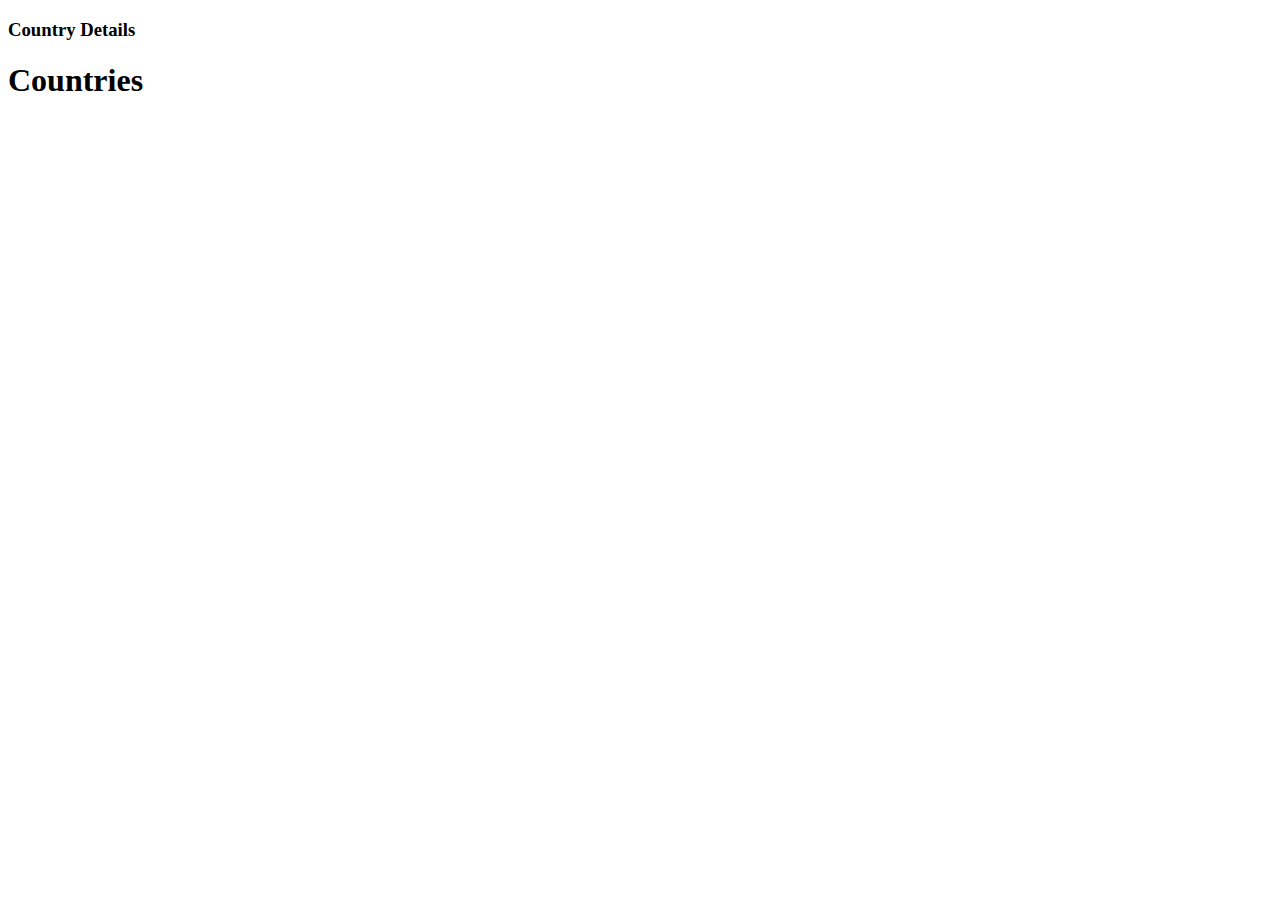
<file: index.html>
<!DOCTYPE html>
<html lang="en">

<head>
    <meta charset="UTF-8">
    <meta http-equiv="X-UA-Compatible" content="IE=edge">
    <meta name="viewport" content="width=device-width, initial-scale=1.0">
    <title>Countries</title>
    <link rel="stylesheet" href="css/countries.css">
</head>

<body>
    <section>
        <h3>Country Details</h3>
        <div id="country-detail">

        </div>
    </section>
    <h1>Countries</h1>
    <div id="countriesDiv">

    </div>
</body>

<script src="js/countries.js"></script>

</html>
</file>
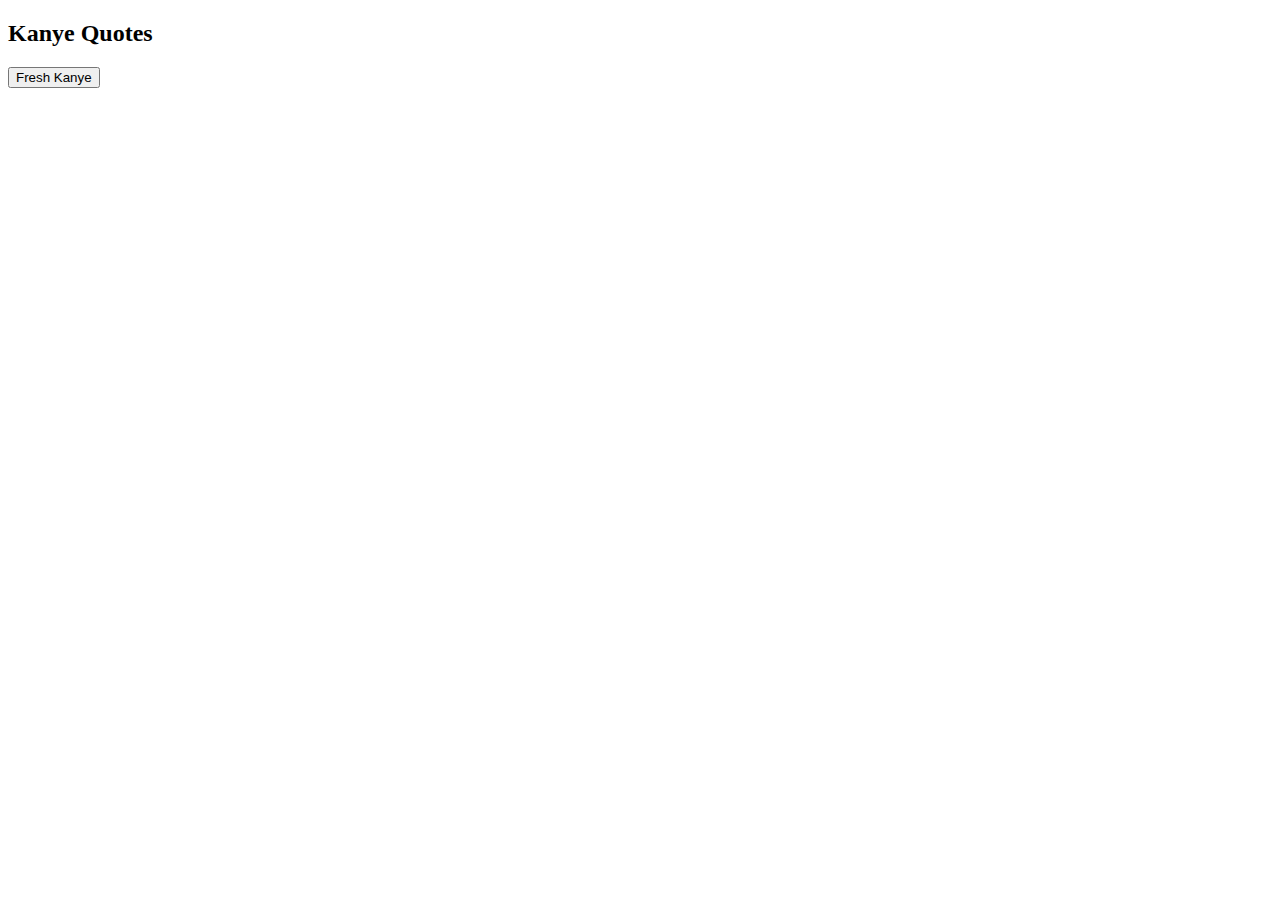
<file: kanye.html>
<!DOCTYPE html>
<html lang="en">

<head>
    <meta charset="UTF-8">
    <meta http-equiv="X-UA-Compatible" content="IE=edge">
    <meta name="viewport" content="width=device-width, initial-scale=1.0">
    <title>Kanye West</title>
</head>

<body>
    <h2>Kanye Quotes</h2>
    <button onclick="loadQuotes()">Fresh Kanye</button>
    <blockquote id="quote">

    </blockquote>

    <script src="js/kanye.js"></script>
</body>

</html>
</file>
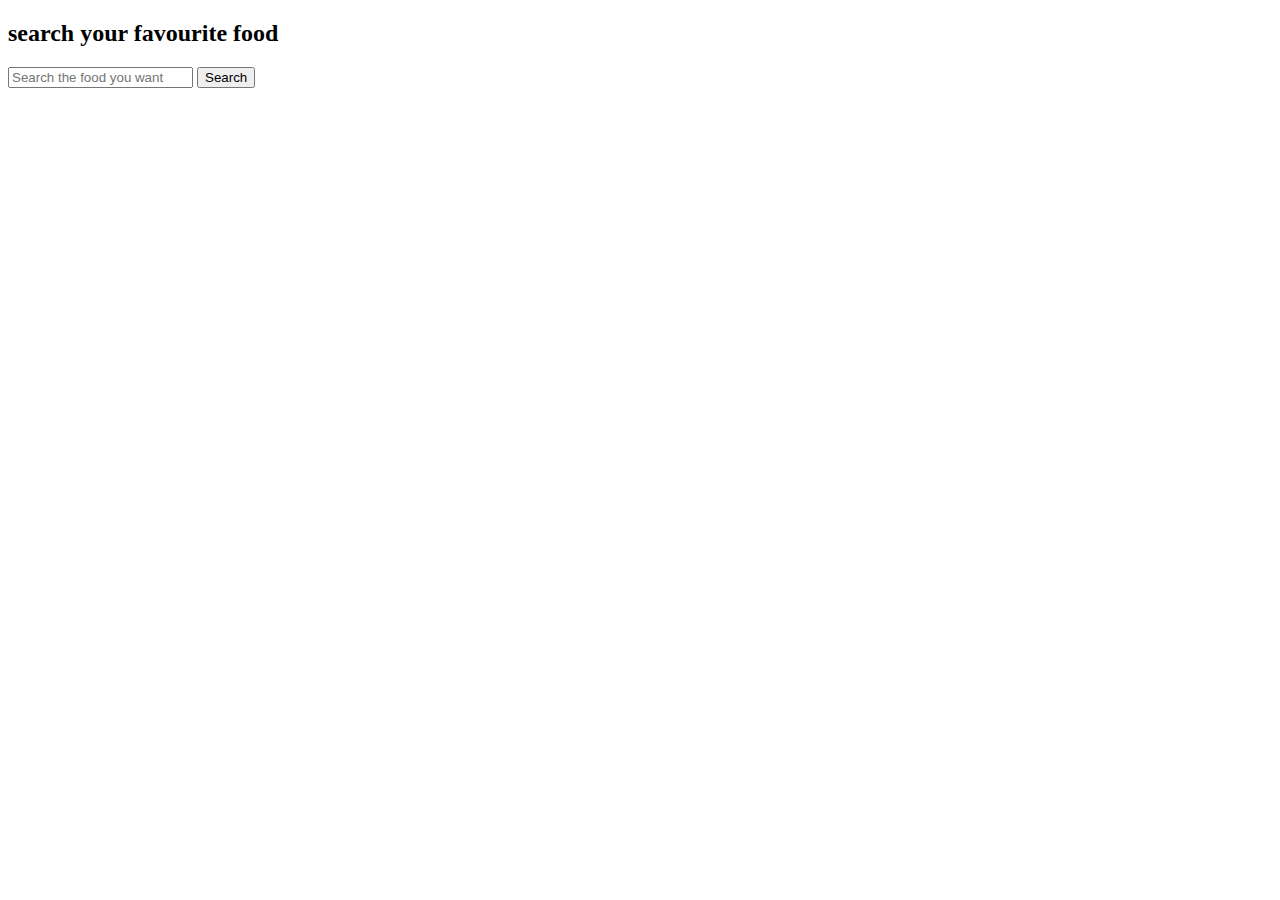
<file: mealdb.html>
<!DOCTYPE html>
<html lang="en">

<head>
    <meta charset="UTF-8">
    <meta http-equiv="X-UA-Compatible" content="IE=edge">
    <meta name="viewport" content="width=device-width, initial-scale=1.0">
    <title>Khabar dibi naki</title>
    <!-- bootstrap stylesheet -->
    <link href="https://cdn.jsdelivr.net/npm/bootstrap@5.1.0/dist/css/bootstrap.min.css" rel="stylesheet" integrity="sha384-KyZXEAg3QhqLMpG8r+8fhAXLRk2vvoC2f3B09zVXn8CA5QIVfZOJ3BCsw2P0p/We" crossorigin="anonymous">
</head>

<body class="bg-gray">
    <h2 class="text-center text-success">search your favourite food</h2>

    <!-- meal serach area -->
    <div class="input-group mb-3 w-50 mx-auto">
        <input id="search-field" type="text" class="form-control" placeholder="Search the food you want" aria-label="Recipient's username" aria-describedby="button-addon2">
        <button onclick="searchFood()" class="btn btn-outline-secondary" type="button" id="button-search">Search</button>
    </div>

    <!-- single meal details -->
    <div id="meal-details" class="w-50 mx-auto">

    </div>

    <!-- meal search result -->
    <div id="search-result" class="row row-cols-1 row-cols-md-3 g-4">

    </div>
    <script src="https://cdn.jsdelivr.net/npm/bootstrap@5.1.0/dist/js/bootstrap.bundle.min.js" integrity="sha384-U1DAWAznBHeqEIlVSCgzq+c9gqGAJn5c/t99JyeKa9xxaYpSvHU5awsuZVVFIhvj" crossorigin="anonymous"></script>
    <script src="js/mealdb.js"></script>
</body>

</html>
</file>
<file: css/countries.css>
#countriesDiv {
    display: grid;
    grid-template-columns: repeat(3, 1fr);
}

.country{
    border: 2px solid mediumaquamarine;
    margin: 10px;
    padding:10px;
    border-radius:10px;
}
</file>
